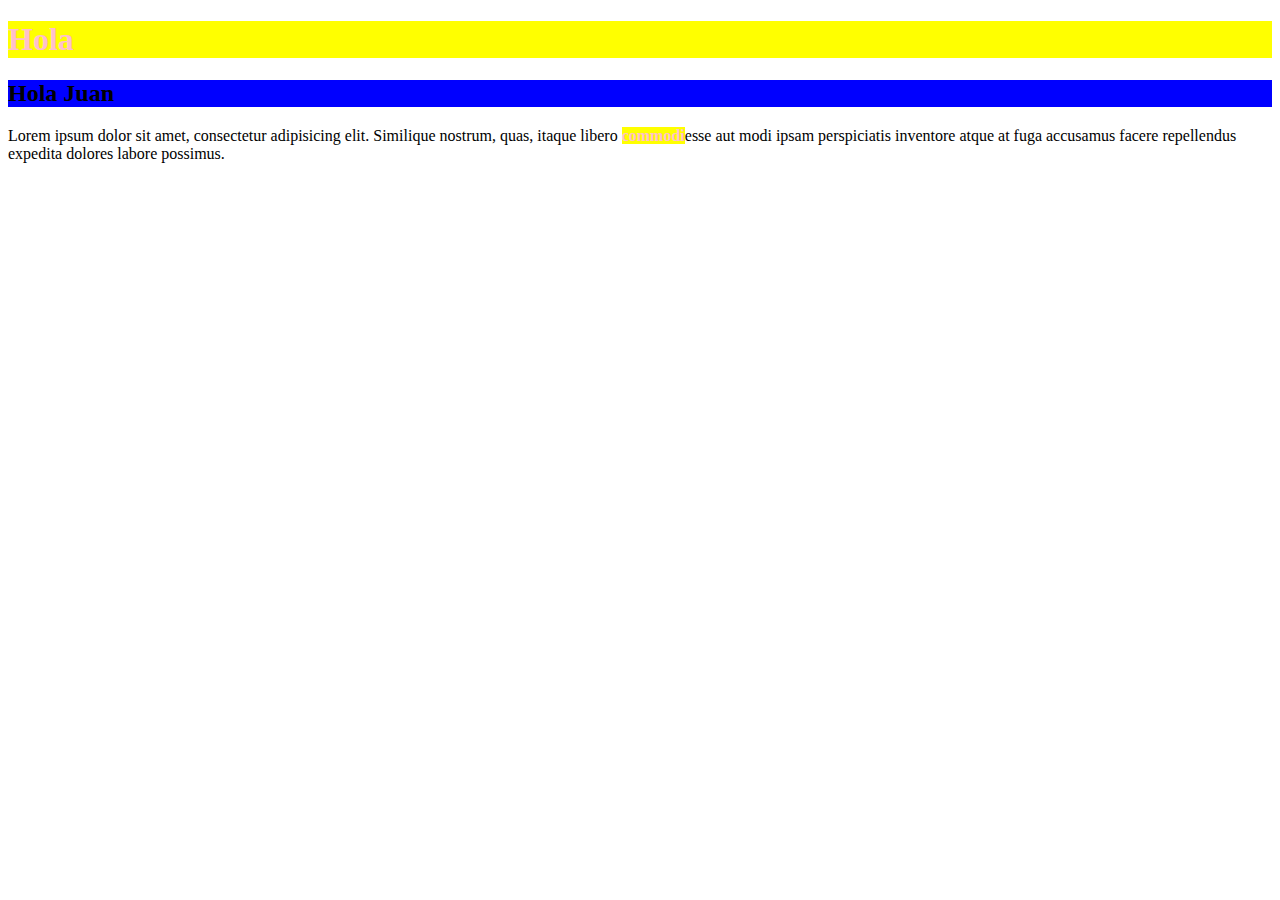
<file: 220417/index.html>
<!DOCTYPE html>
<html>
	<head>
		<meta charset="utf-8">
		<title>Primera web</title>
		<link rel="stylesheet" type="text/css" href="assets/css/style.css">
	</head>
	<body>
		<h1 class="juan"> Hola </h1>
		<h2 class="francisco"> Hola Juan</h2>
		<p>Lorem ipsum dolor sit amet, consectetur adipisicing elit. Similique nostrum, quas, itaque libero <b class="juan">commodi</b>esse aut modi ipsam perspiciatis inventore atque at fuga accusamus facere repellendus expedita dolores labore possimus.</p>
	</body>
</html>
</file>
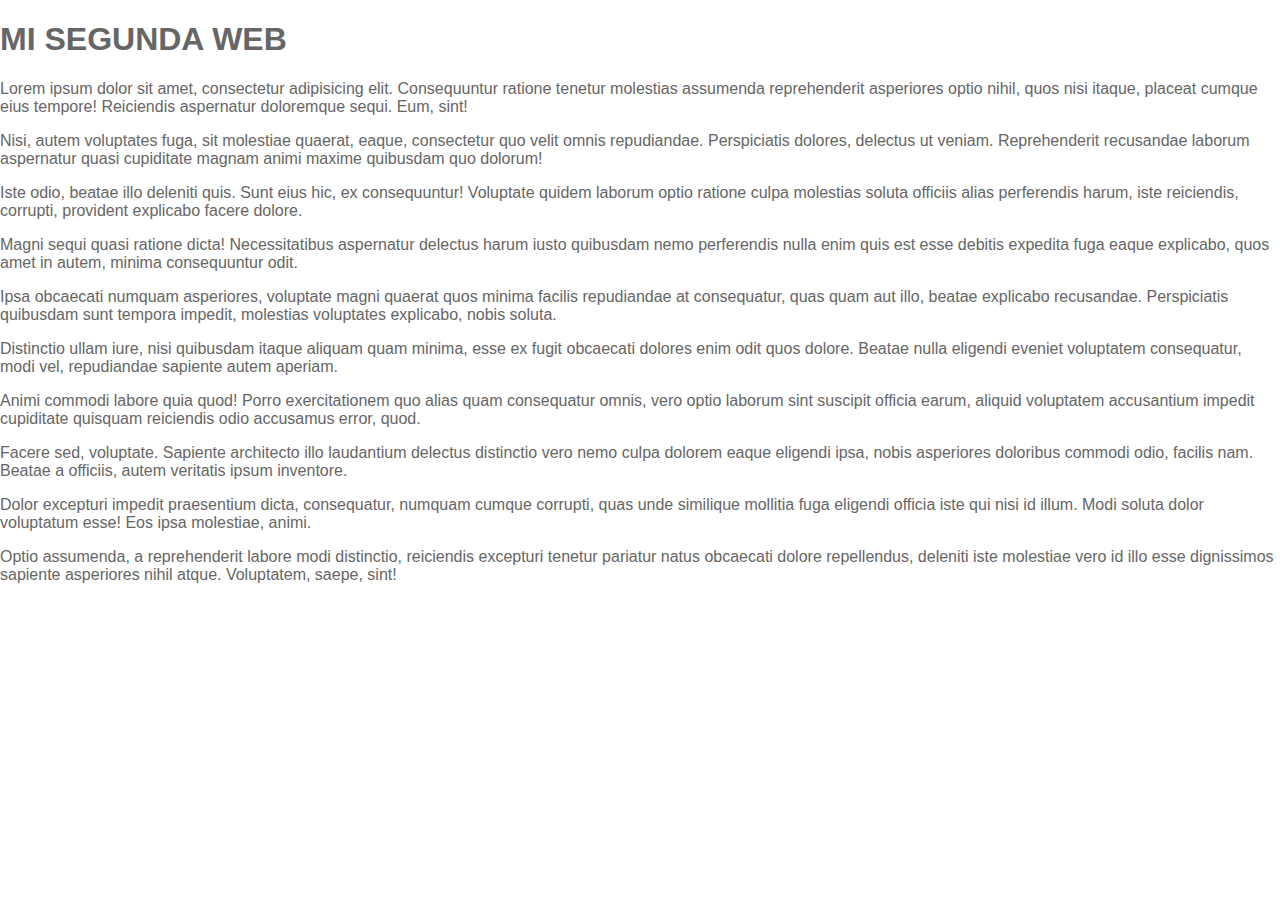
<file: 2daclase/index.html>
<!DOCTYPE html>
<html lang="es">
<head>
	<meta charset="UTF-8">
	<title>2da Clase</title>
	<link rel="stylesheet" type="text/css" href="assets/css/style.css">
	<link rel="icon" type="image/png" href="assets/img/favicon.png">
	
</head>
<body>
	<h1>MI SEGUNDA WEB</h1>
	<p>Lorem ipsum dolor sit amet, consectetur adipisicing elit. Consequuntur ratione tenetur molestias assumenda reprehenderit asperiores optio nihil, quos nisi itaque, placeat cumque eius tempore! Reiciendis aspernatur doloremque sequi. Eum, sint!</p>
	<p>Nisi, autem voluptates fuga, sit molestiae quaerat, eaque, consectetur quo velit omnis repudiandae. Perspiciatis dolores, delectus ut veniam. Reprehenderit recusandae laborum aspernatur quasi cupiditate magnam animi maxime quibusdam quo dolorum!</p>
	<p>Iste odio, beatae illo deleniti quis. Sunt eius hic, ex consequuntur! Voluptate quidem laborum optio ratione culpa molestias soluta officiis alias perferendis harum, iste reiciendis, corrupti, provident explicabo facere dolore.</p>
	<p>Magni sequi quasi ratione dicta! Necessitatibus aspernatur delectus harum iusto quibusdam nemo perferendis nulla enim quis est esse debitis expedita fuga eaque explicabo, quos amet in autem, minima consequuntur odit.</p>
	<p>Ipsa obcaecati numquam asperiores, voluptate magni quaerat quos minima facilis repudiandae at consequatur, quas quam aut illo, beatae explicabo recusandae. Perspiciatis quibusdam sunt tempora impedit, molestias voluptates explicabo, nobis soluta.</p>
	<p>Distinctio ullam iure, nisi quibusdam itaque aliquam quam minima, esse ex fugit obcaecati dolores enim odit quos dolore. Beatae nulla eligendi eveniet voluptatem consequatur, modi vel, repudiandae sapiente autem aperiam.</p>
	<p>Animi commodi labore quia quod! Porro exercitationem quo alias quam consequatur omnis, vero optio laborum sint suscipit officia earum, aliquid voluptatem accusantium impedit cupiditate quisquam reiciendis odio accusamus error, quod.</p>
	<p>Facere sed, voluptate. Sapiente architecto illo laudantium delectus distinctio vero nemo culpa dolorem eaque eligendi ipsa, nobis asperiores doloribus commodi odio, facilis nam. Beatae a officiis, autem veritatis ipsum inventore.</p>
	<p>Dolor excepturi impedit praesentium dicta, consequatur, numquam cumque corrupti, quas unde similique mollitia fuga eligendi officia iste qui nisi id illum. Modi soluta dolor voluptatum esse! Eos ipsa molestiae, animi.</p>
	<p>Optio assumenda, a reprehenderit labore modi distinctio, reiciendis excepturi tenetur pariatur natus obcaecati dolore repellendus, deleniti iste molestiae vero id illo esse dignissimos sapiente asperiores nihil atque. Voluptatem, saepe, sint!</p>
</body> 
</html>
</file>
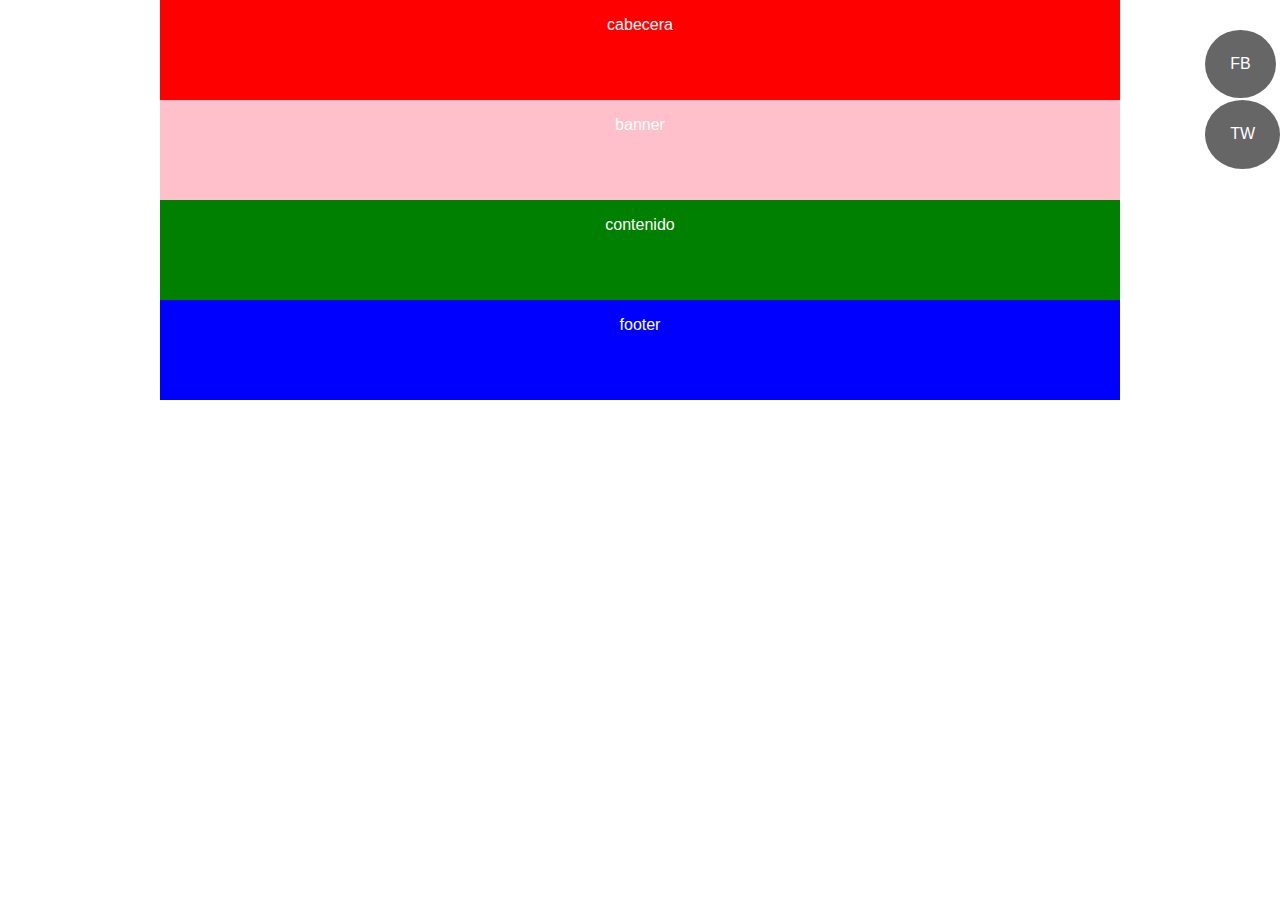
<file: 3eraClase/index.html>
<!DOCTYPE html>
<html lang="es">
<head>
	<meta charset="UTF-8">
	<title>Tercera Clase</title>
	<link rel="stylesheet" type="text/css" href="assets/css/normalize.css">
	<link rel="stylesheet" type="text/css" href="assets/css/style.css">
	<link rel="icon" type="image/png" href="assets/img/favicon.png">
</head>
<body>
	<div class="container">
		<div class="header">
			<p>cabecera</p>
		</div>
		<div class="banner">
			<p>banner</p>
		</div>
		<div class="content">
			<p>contenido</p>
		</div>
		<div class="footer">
			<p>footer</p>
		</div>
	</div> <!-- Fin del Container-->
	<div class="redes">
		<div class="facebook">
			<a href="https://facebook.com" target="_blank"> FB</a>
		</div>
		<div class="twitter">
			<a href="https://twitter.com" target="_blank"> TW</a>
		</div>
	</div>
</body>
</html>
</file>
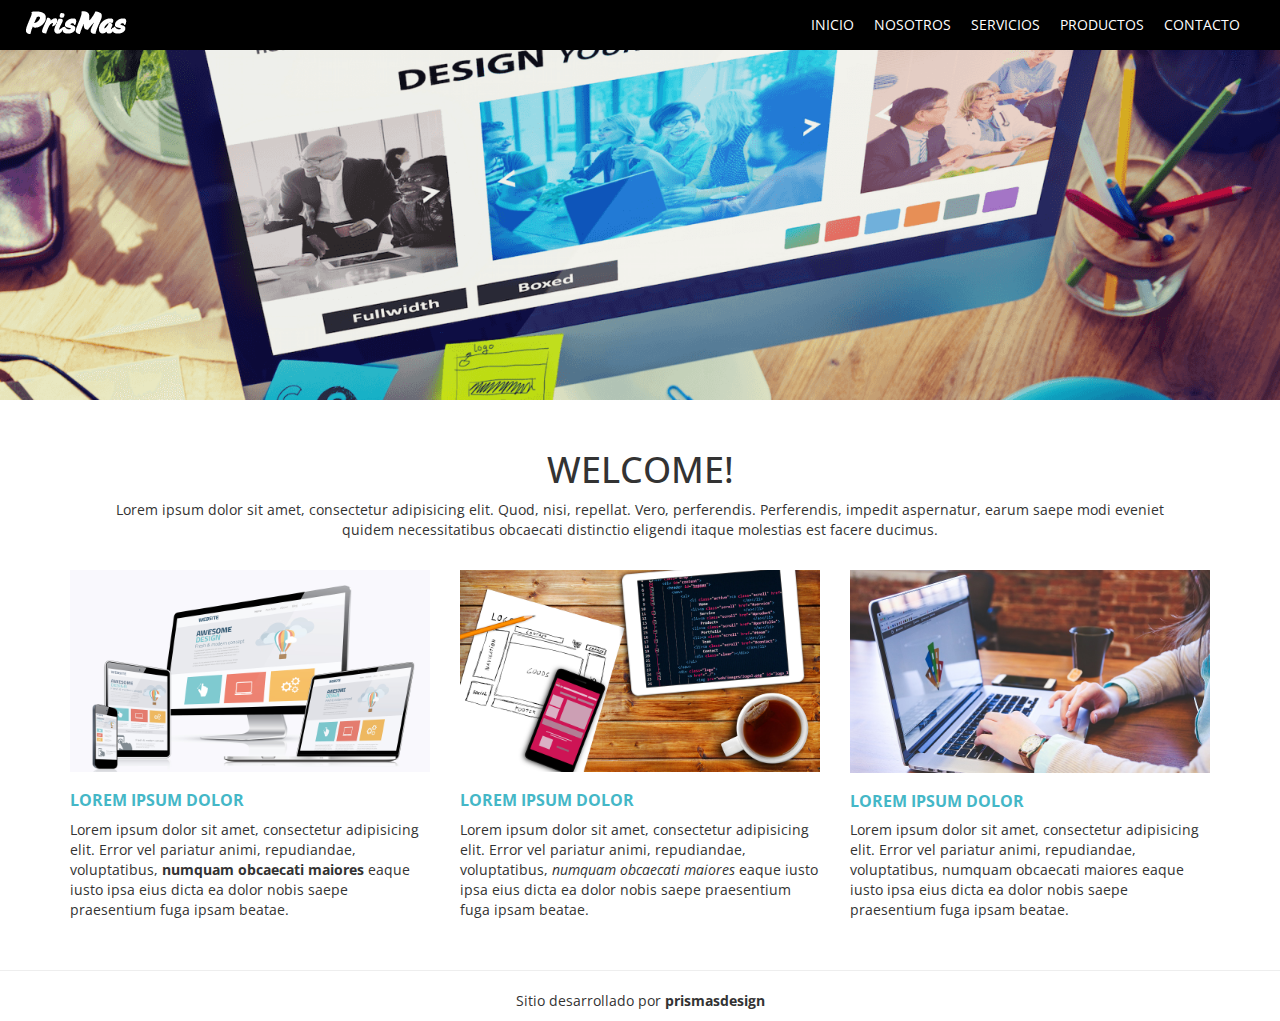
<file: tarea1/index.html>
<!DOCTYPE html>
<html lang="en">
<head>
	<meta charset="UTF-8">
	<meta name="viewport" content="width=device-width, initial-scale=1">
	<title>Tarea 1</title>
	<link rel="stylesheet" type="text/css" href="assets/css/normalize.css">
	<link rel="stylesheet" href="https://maxcdn.bootstrapcdn.com/bootstrap/3.3.7/css/bootstrap.min.css" integrity="sha384-BVYiiSIFeK1dGmJRAkycuHAHRg32OmUcww7on3RYdg4Va+PmSTsz/K68vbdEjh4u" crossorigin="anonymous">
	<link rel="stylesheet" type="text/css" href="assets/css/style.css">
	<link href="https://fonts.googleapis.com/css?family=Open+Sans:400,600" rel="stylesheet">
</head>
<body>
<!--Header con logo y menú-->
	<header>
		<img src="assets/img/logo.png">
		<nav>

			<ul>
				<li><a href="#">INICIO</a></li>
				<li><a href="#">NOSOTROS</a></li>
				<li><a href="#">SERVICIOS</a></li>
				<li><a href="#">PRODUCTOS</a></li>
				<li><a href="#">CONTACTO</a></li>
			</ul>
		</nav>
	</header>
	<!--Banner-->
	<div class="jumbotron">
			
		</div>
	<!--Comienza div de texto-->
	<div class="container">
		<h1>WELCOME!</h1>
		<p class="parrafoscenter">Lorem ipsum dolor sit amet, consectetur adipisicing elit. Quod, nisi, repellat. Vero, perferendis. Perferendis, impedit aspernatur, earum saepe modi eveniet quidem necessitatibus obcaecati distinctio eligendi itaque molestias est facere ducimus.</p>
	</div>
	<!--imagenes y descriptores-->
	<div class="container">
		<div class="row">
			<div class="col-lg-4 descriptor">
				<img src="assets/img/responsive.jpg">
				<h2>LOREM IPSUM DOLOR</h2>
				<p>Lorem ipsum dolor sit amet, consectetur adipisicing elit. Error vel pariatur animi, repudiandae, voluptatibus, <b>numquam obcaecati maiores</b> eaque iusto ipsa eius dicta ea dolor nobis saepe praesentium fuga ipsam beatae.</p>
			</div>
			<div class="col-lg-4 descriptor">
				<img src="assets/img/process.jpg">
				<h2>LOREM IPSUM DOLOR</h2>
				<p>Lorem ipsum dolor sit amet, consectetur adipisicing elit. Error vel pariatur animi, repudiandae, voluptatibus, <em>numquam obcaecati maiores</em> eaque iusto ipsa eius dicta ea dolor nobis saepe praesentium fuga ipsam beatae.</p>
			</div>
			<div class="col-lg-4 descriptor">
				<img src="assets/img/work.jpg">
				<h2>LOREM IPSUM DOLOR</h2>
				<p>Lorem ipsum dolor sit amet, consectetur adipisicing elit. Error vel pariatur animi, repudiandae, voluptatibus, numquam obcaecati maiores eaque iusto ipsa eius dicta ea <span>dolor nobis saepe praesentium fuga ipsam beatae.</span></p>
			</div>
		</div>
	</div>
	<hr>

	<footer>
		<p>Sitio desarrollado por <strong>prismasdesign</strong></p>
	</footer>
</body>
</html>
</file>
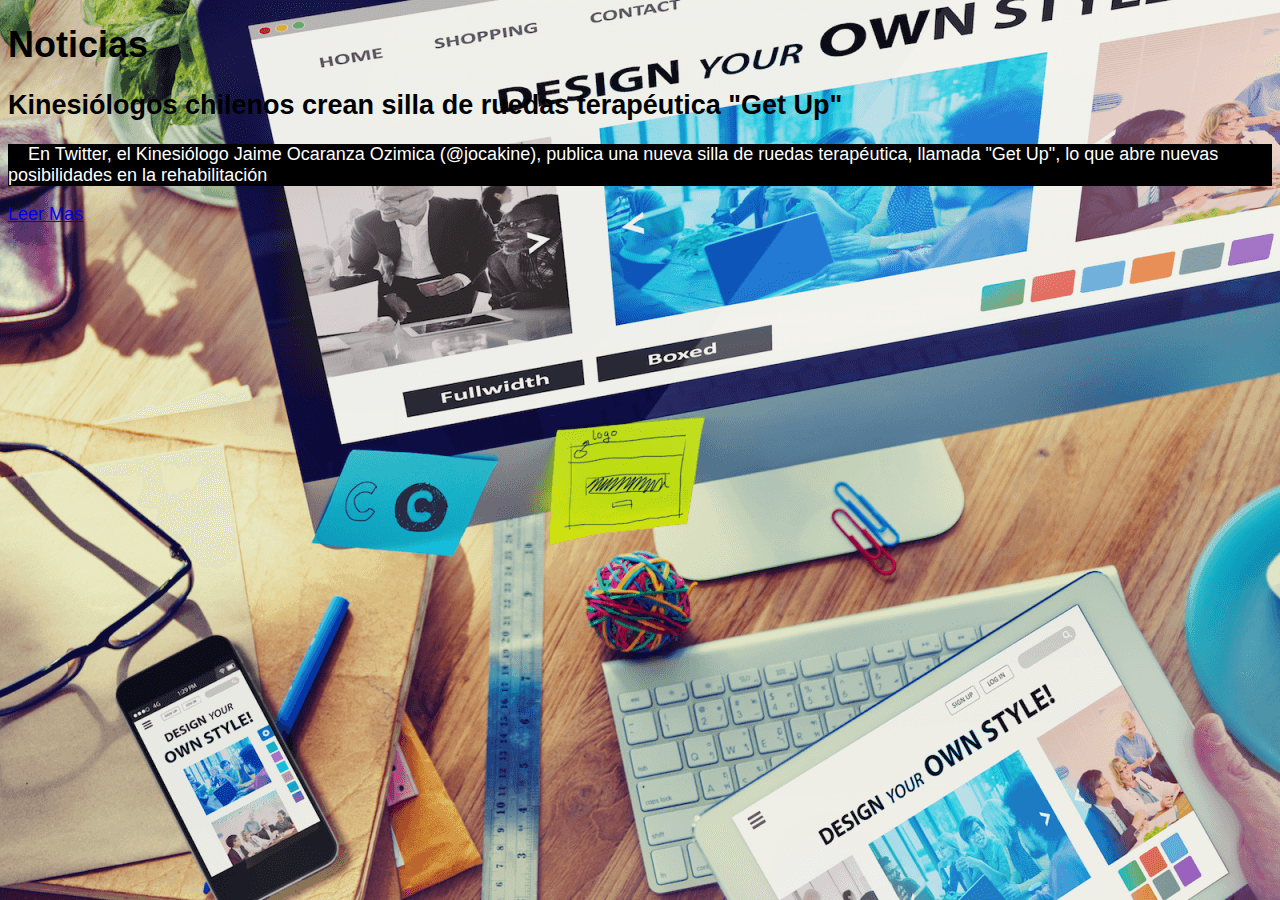
<file: tarea2/ejercicio1.html>
<!DOCTYPE html>
<html lang="en">
<head>
	<meta charset="UTF-8">
	<title>Document</title>
	<link rel="stylesheet" type="text/css" href="style2.css">
</head>
<body>
	<div class="parrafo">
		<h1>Noticias</h1>
		<h2>Kinesiólogos chilenos crean silla de ruedas terapéutica "Get Up"</h2>
		<p>En Twitter, el Kinesiólogo Jaime Ocaranza Ozimica (@jocakine), publica una nueva silla de ruedas terapéutica, llamada "Get Up", lo que abre nuevas posibilidades en la rehabilitación</p>
		<a class="links" href="#">Leer Mas</a>
	</div>
	
</body>
</html>
</file>
<file: 220417/assets/css/style.css>
.juan{
	background-color: yellow;
	color:pink;
}
.francisco{
	background-color: blue;
	color: #000000;
}
</file>
<file: 2daclase/assets/css/style.css>
*{
	font-family: arial, sans-serif;/*font family*/
	color:#666;
}

body{
	font-size: 16px; /*Recordar que esto es una declaracion*/
	margin: 0 auto;
	padding: 0;
}
</file>
<file: 3eraClase/assets/css/style.css>
*{
	font-family: sans-serif;
}

body{
	color:#666;
	margin: 0 auto;
	padding: 0 auto;
	text-align: center; /*alinea en versiones antiguas de IE*/

}

.container{
	background-color: #16a085;
	color: #fff;
	max-width: 960px;
	min-height: 100px;
	margin: 0 auto;
}
.container p{
	color: #fff;
}

.header, .banner, .content, .footer{
	width: 100%;
	float: left;
	min-height: 100px;
}

.header{
	background-color: red;
}
.banner{	
	background-color: pink;

}
.content{
	background-color: green;
}
.footer{
	background-color: blue;
}
.redes{
	min-width: 32px;
	min-height: 32px;
	position: absolute;
	right:0;
	top:30px;
	text-align: left;
}
.redes a{
	display: inline-block;
	padding: 25px;
	text-decoration: none;
	color: #fff;
	background-color: #666;
	border-radius: 100%;
	margin-bottom: 2px;
}
</file>
<file: tarea1/assets/css/style.css>
body{
	margin: 0 auto;
	font-family: 'Open Sans', sans-serif;
}
header{
	min-height: 50px;
	background-color: black;
	position: fixed;
	z-index: 1;
	width: 100%;
}


header img{
	margin-top: 10px;
}

nav{
	display: inline-block;
	float: right;
	margin-right: 20px;
}

ul{
	display: inline-block;
}

ul li{
	float: left;
	margin-right: 20px;
	list-style: none;
	margin-top: 15px;

}
ul li a{
	color: #ffffff;
	
}
a:hover{
	color: ##53E1F8;
	text-decoration: none;
}


.jumbotron{
	background-image: url(../img/banner.jpg);
	min-height: 400px;
	background-size: cover;
}

h1{
	text-align: center;
}

h2{
	font-size: 16px;
	font-weight: bold;
	color:#44B7C7;
}
h6{
	text-align: center;
}


.parrafoscenter{
	text-align: center;
	padding: 0 20px;
}
.descriptor{
	margin: 20px 0;
}

.descriptor img{
	max-height: 400px;
	max-width: 100%;
	
}
footer{
	color: #333;
	text-align: center;
}
</file>
<file: tarea2/style2.css>
body{
	background-image: url('banner.jpg');
	font-family: 'Tahoma', sans-serif;
	font-size: 18px;
}

p{
	background-color: black;
	color:white;
	text-indent: 20px;
}

/*Se debe ordenar por orden alfabetico y por etiqueta, ID y Clases*/
</file>
